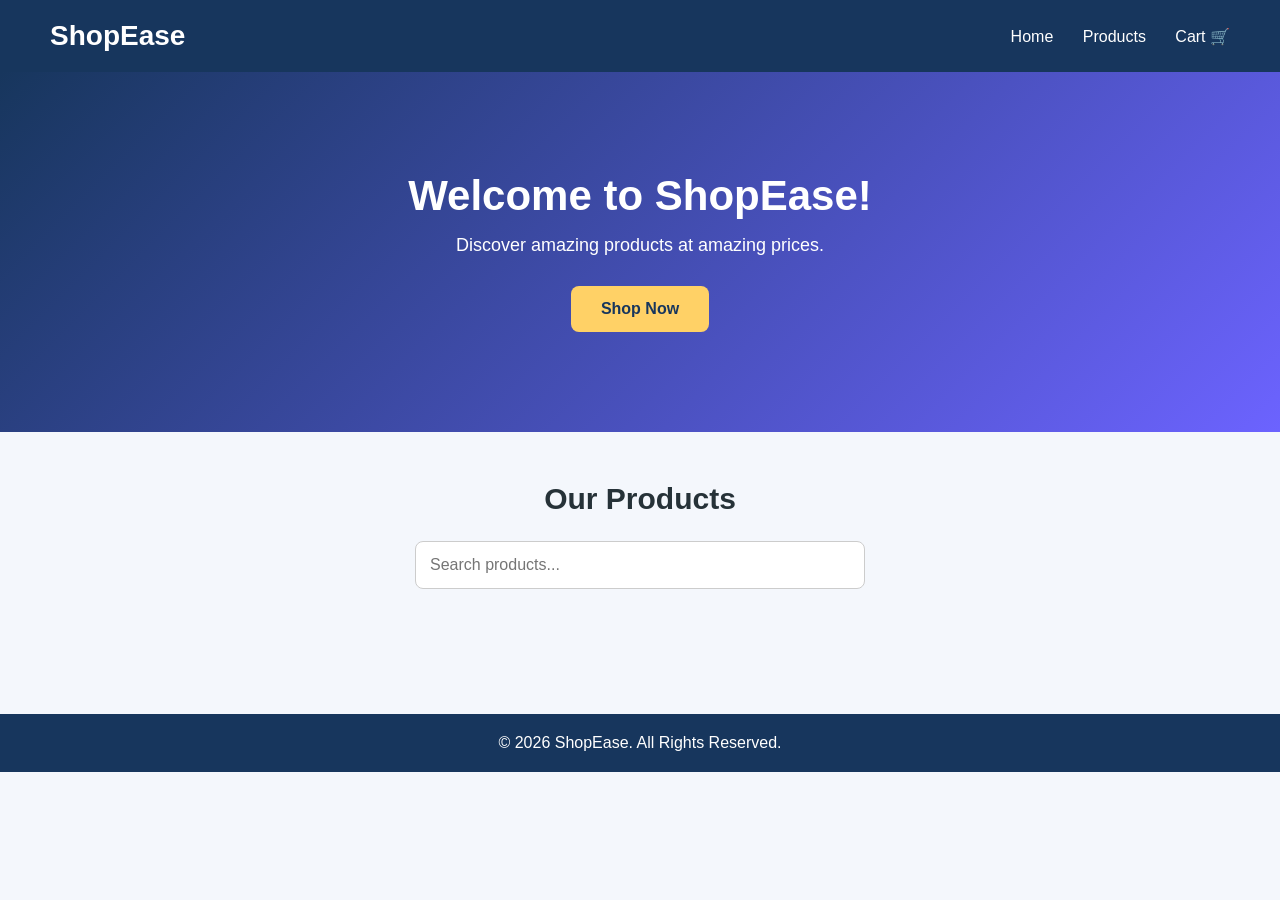
<file: index.html>
<!DOCTYPE html>
<html lang="en">

<head>
    <meta charset="UTF-8">
    <meta name="viewport" content="width=device-width, initial-scale=1.0">

    <title>ShopEase - Online Shopping</title>

    <meta name="description" content="ShopEase is your online shopping destination for amazing products at affordable prices.">

    <link rel="stylesheet" href="css/style.css">
</head>

<body>

    <!-- Header -->
    <header>
        <h1>ShopEase</h1>

        <nav>
            <a href="index.html">Home</a>
            <a href="pages/products.html">Products</a>
            <a href="pages/cart.html">Cart 🛒</a>
        </nav>
    </header>

    <!-- Main Content -->
    <main>

        <!-- Hero Section -->
        <section class="hero">
            <h2>Welcome to ShopEase!</h2>
            <p>Discover amazing products at amazing prices.</p>

            <a href="pages/products.html" class="shop-btn">
                Shop Now
            </a>
        </section>

        <!-- Products Section -->
        <section class="products">

            <h2>Our Products</h2>

            <!-- Search Box -->
            <input type="text" id="search" placeholder="Search products..." aria-label="Search products
            >

            <!-- Product Display -->
            <div id="product-list"></div>

        </section>

    </main>

    <!-- Footer -->
    <footer>
        <p>© 2026 ShopEase. All Rights Reserved.</p>
    </footer>

    <!-- JavaScript -->
    <script src="./js/app.js" defer></script>

</body>
</html>
</file>
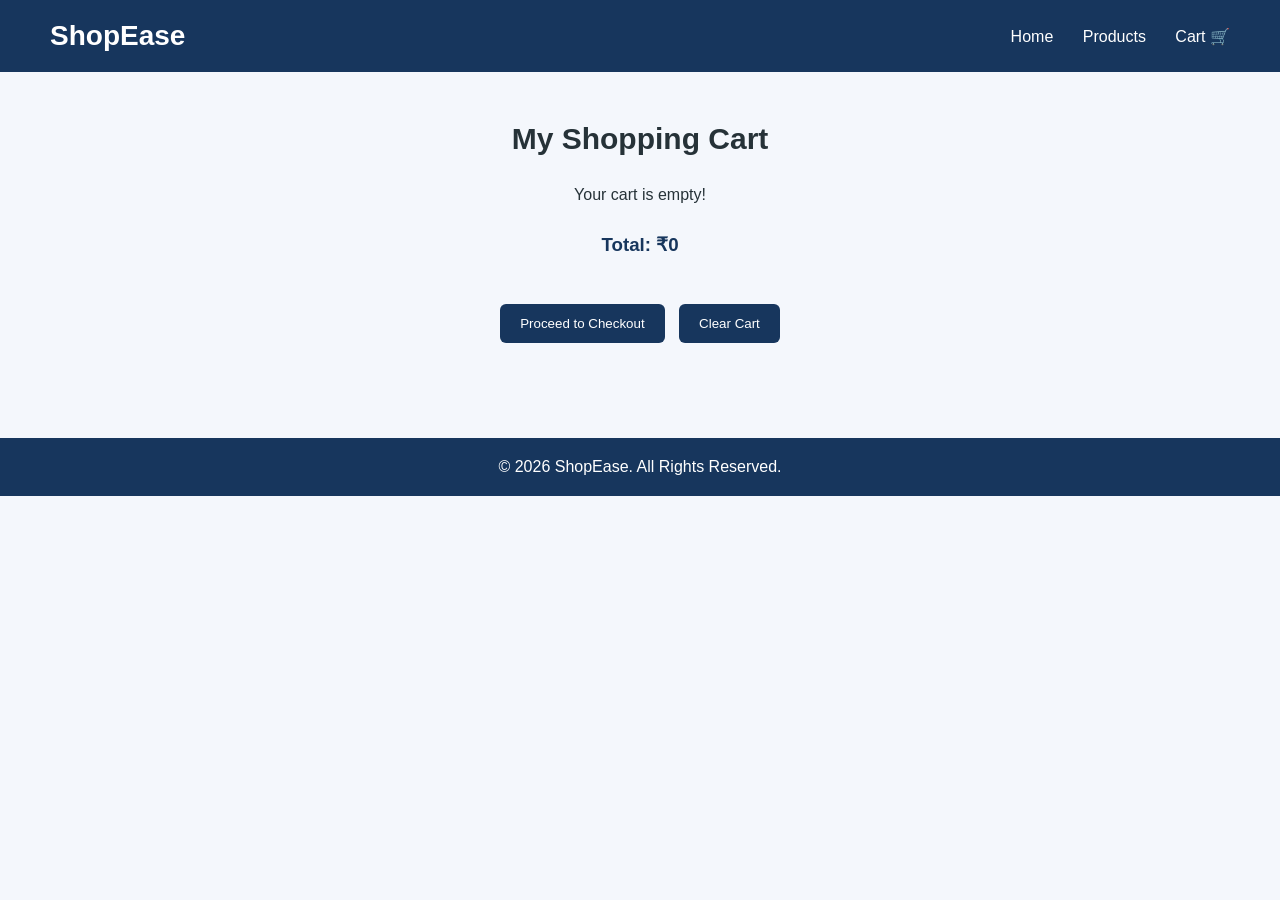
<file: pages/cart.html>
<!DOCTYPE html>
<html lang="en">

<head>
    <meta charset="UTF-8">
    <meta name="viewport" content="width=device-width, initial-scale=1.0">

    <title>ShopEase - Shopping Cart</title>

    <meta name="description" content="View and manage your shopping cart at ShopEase.">

    <link rel="stylesheet" href="../css/style.css">
</head>

<body>

    <!-- Header -->
    <header>

        <h1>ShopEase</h1>

        <nav>
            <a href="../index.html">Home</a>
            <a href="products.html">Products</a>
            <a href="cart.html">Cart 🛒</a>
        </nav>

    </header>

    <!-- Main Content -->
    <main>

        <!-- Cart Section -->
        <section class="products">

            <h2>My Shopping Cart</h2>

            <!-- Cart Products -->
            <div id="cart-items"></div>

            <!-- Total Amount -->
            <h3 id="cart-total">Total: ₹0</h3>

            <br>

            <!-- Checkout Button -->
            <button onclick="checkout()">
                Proceed to Checkout
            </button>

            <!-- Clear Cart Button -->
            <button onclick="clearCart()">
                Clear Cart
            </button>

        </section>

    </main>

    <!-- Footer -->
    <footer>

        <p>© 2026 ShopEase. All Rights Reserved.</p>

    </footer>

    <!-- JavaScript -->
    <script src="../js/app.js" defer></script>

</body>
</html>
</file>
<file: css/style.css>
* {
    margin: 0;
    padding: 0;
    box-sizing: border-box;
}

body {
    font-family: Arial, sans-serif;
    background-color: #f4f7fc;
    color: #263238;
}

/* Header */

header {
    background-color: #17365d;
    color: white;
    padding: 20px 50px;
    display: flex;
    justify-content: space-between;
    align-items: center;
}

header h1 {
    font-size: 28px;
}

nav a {
    color: white;
    text-decoration: none;
    margin-left: 25px;
    font-size: 16px;
}

nav a:hover {
    color: #ffd166;
}

/* Hero Section */

.hero {
    text-align: center;
    padding: 100px 20px;
    background: linear-gradient(135deg, #17365d, #6c63ff);
    color: white;
}

.hero h2 {
    font-size: 42px;
    margin-bottom: 15px;
}

.hero p {
    font-size: 18px;
    margin-bottom: 30px;
}

.shop-btn {
    display: inline-block;
    background-color: #ffd166;
    color: #17365d;
    padding: 14px 30px;
    text-decoration: none;
    border-radius: 8px;
    font-weight: bold;
}

.shop-btn:hover {
    background-color: white;
}

/* Products Section */

.products {
    padding: 50px 30px;
    text-align: center;
}

.products h2 {
    font-size: 30px;
    margin-bottom: 25px;
}

/* Search Box */

#search {
    width: 80%;
    max-width: 450px;
    padding: 14px;
    margin-bottom: 35px;
    border: 1px solid #ccc;
    border-radius: 8px;
    font-size: 16px;
    outline: none;
}

#search:focus {
    border-color: #6c63ff;
}

/* Product Grid */

#product-list {
    display: grid;
    grid-template-columns: repeat(auto-fit, minmax(220px, 1fr));
    gap: 25px;
    max-width: 1200px;
    margin: auto;
}

/* Product Card */

.product-card {
    background-color: white;
    padding: 20px;
    border-radius: 12px;
    box-shadow: 0 3px 10px rgba(0, 0, 0, 0.1);
    transition: transform 0.3s;
}

.product-card:hover {
    transform: translateY(-5px);
}

.product-card img {
    width: 100%;
    height: 180px;
    object-fit: cover;
    border-radius: 8px;
}

.product-card h3 {
    margin: 15px 0;
}

.product-card p {
    color: #17365d;
    font-weight: bold;
    margin-bottom: 15px;
}

/* Buttons */

.product-card button {
    background-color: #17365d;
    color: white;
    border: none;
    padding: 12px 20px;
    border-radius: 6px;
    cursor: pointer;
}

.product-card button:hover {
    background-color: #6c63ff;
}

/* Footer */

footer {
    background-color: #17365d;
    color: white;
    text-align: center;
    padding: 20px;
    margin-top: 40px;
}

/* Responsive Design */

@media (max-width: 600px) {

    header {
        flex-direction: column;
        gap: 15px;
        padding: 20px;
    }

    nav a {
        margin: 8px;
    }

    .hero {
        padding: 70px 15px;
    }

    .hero h2 {
        font-size: 28px;
    }

    #search {
        width: 100%;
    }

    .products {
        padding: 30px 15px;
    }
}
/* Cart Page */

#cart-items {
    display: grid;
    grid-template-columns: repeat(auto-fit, minmax(220px, 1fr));
    gap: 25px;
    max-width: 1000px;
    margin: 30px auto;
}

#cart-total {
    margin: 25px;
    color: #17365d;
}

.products button {
    background-color: #17365d;
    color: white;
    border: none;
    padding: 12px 20px;
    border-radius: 6px;
    cursor: pointer;
    margin: 5px;
}
</file>
